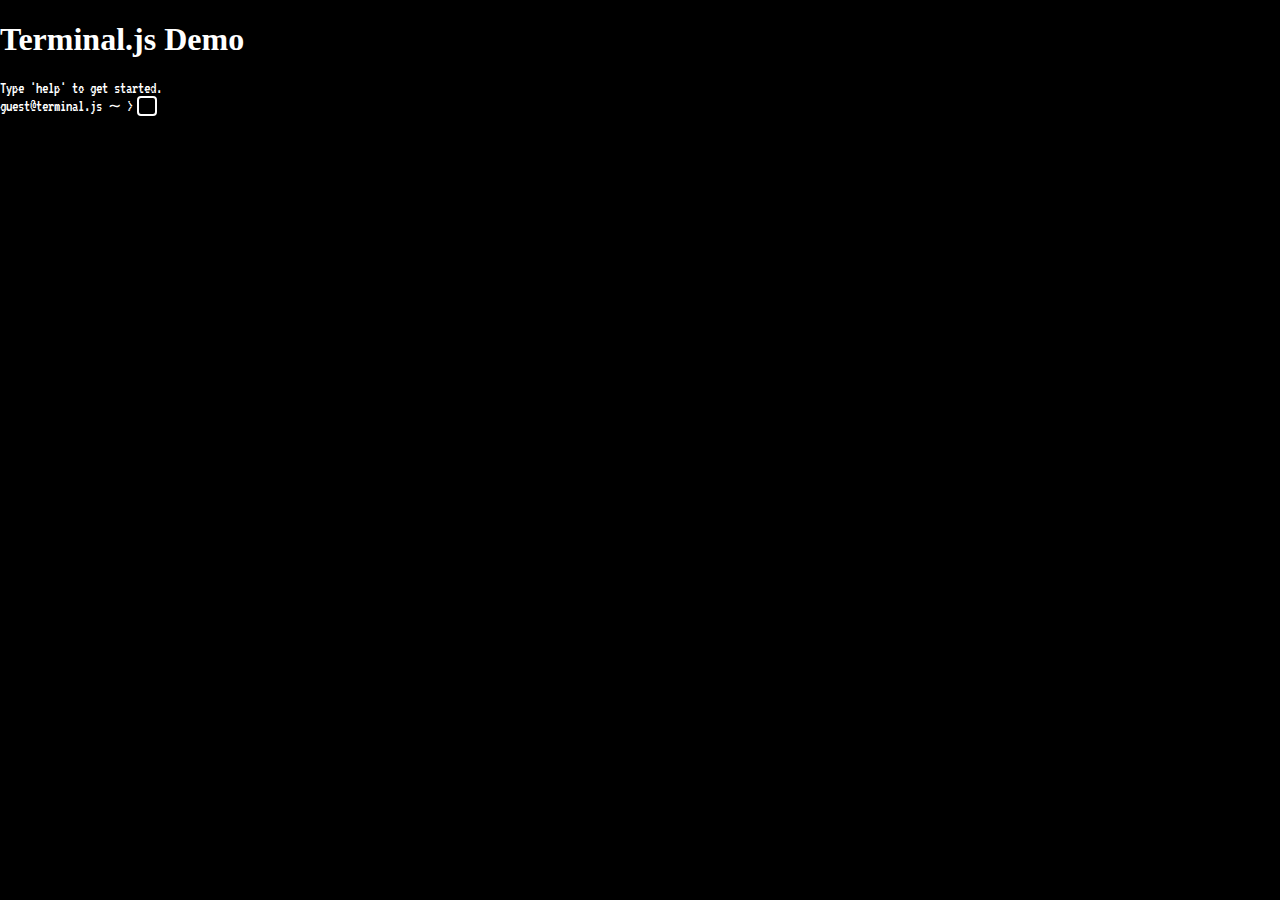
<file: index.html>
<!DOCTYPE html>
<html>
  <head>
    <title>Terminal.js Demo</title>
    <link rel="stylesheet" href="terminal.css">
    <style>
      body {
        background: black;
        color:      white;
        
        width:  100%;
        height: 100%;
        
        padding: 0;
        margin:  0;
        
        box-sizing: border-box;        
      }
    </style>
  </head>
  <body>
    <h1>Terminal.js Demo</h1>
    <div id="terminal">
      <p>Type 'help' to get started.</p>
      <p class="hidden">
        <span class="prompt">guest@terminal.js &sim; &gt; </span>
        <span contenteditable="true" class="input"> </span>
      </p>
    </div>
    <script src="terminal.js"></script>
    <script>
    
    
      var commands = {};
      
      commands.help = function() {
        var output = "<div>" +
                     "<ul>" +
                     "<li><strong>help</strong> - display this help.</li>" +
                     "<li><strong>hello NAME</strong> - displays a greeting for NAME.</li>" +
                     "<li><strong>weather LOCATION</strong> - show weather for LOCATION</li>" +
                     "</ul></div>";
        return output;
      };

      commands.hello = function(args) {
        if(args.length < 2) return "<p>Hello. Why don't you tell me your name?</p>";
        return "Hello " + args[1];
      };

      commands.weather = function(args) {
        args.shift();
        var xhr = new XMLHttpRequest();
        xhr.open("get", "http://api.openweathermap.org/data/2.5/weather?units=metric&q=" + args.join(" "), false);
        xhr.send();
        if(xhr.status !== 200) return "Error :(";
        weather = JSON.parse(xhr.responseText);
        return "<p><img style=\"vertical-align: middle\" src=\"http://openweathermap.org/img/w/" + 
               weather.weather[0].icon + ".png\">" + 
               weather.weather[0].description + ", " + 
               weather.main.temp + " &deg;C</p>"
      };

      Terminal.init(document.getElementById("terminal"), commands);
    </script>
  </body>
</html>
</file>
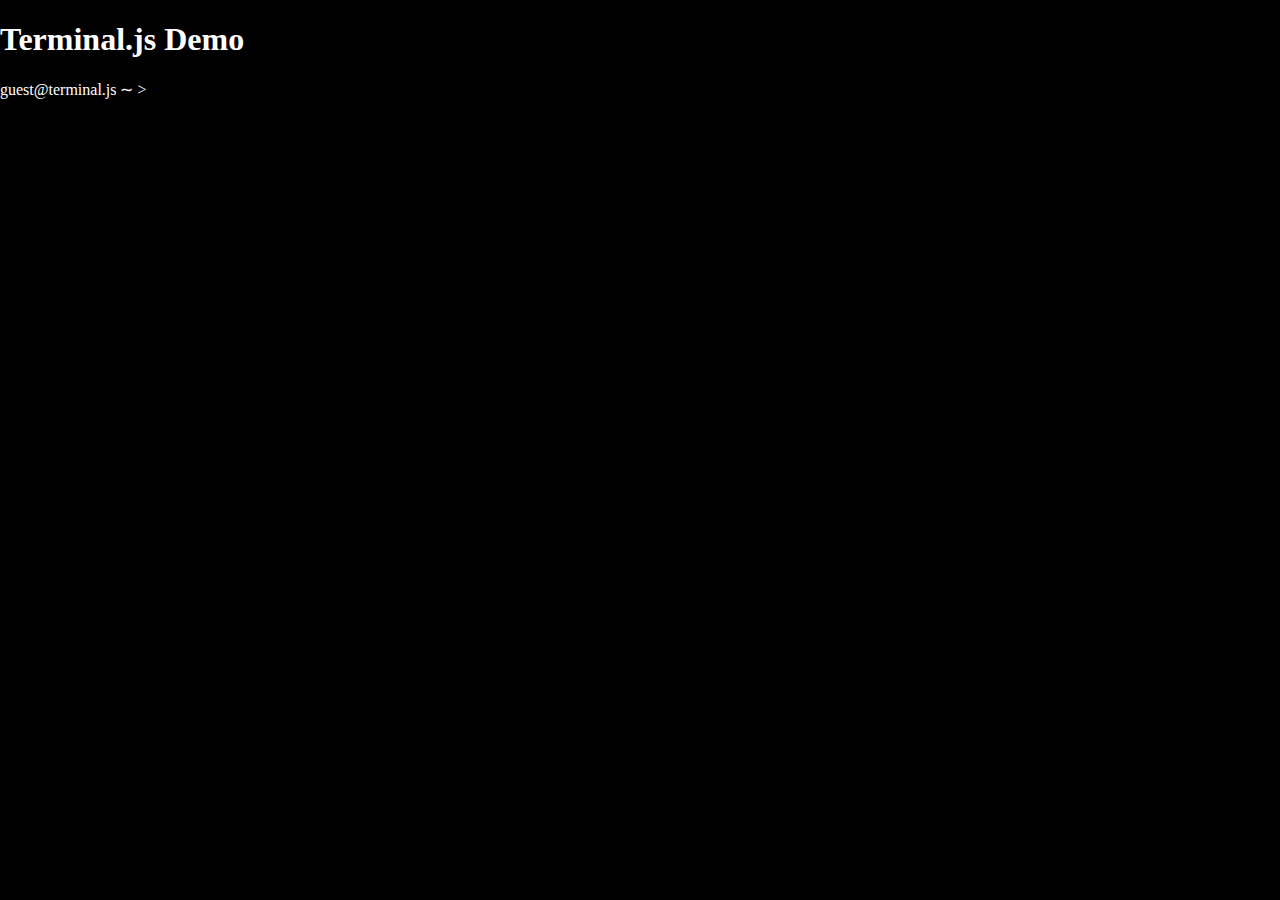
<file: component/index.html>
<!DOCTYPE html>
<html>
  <head>
    <title>Terminal.js Demo</title>
    <style>
      body {
        background: black;
        color:      white;
        
        width:  100%;
        height: 100%;
        
        padding: 0;
        margin:  0;
        
        box-sizing: border-box;        
      }
    </style>
    <link rel="import" href="fake-terminal.html">
  </head>
  <body>
    <h1>Terminal.js Demo</h1>
    <fake-terminal>guest@terminal.js &sim; &gt;</fake-terminal>
    <script>
      var commands = {};
      
      commands.help = function() {
        var output = "<div>" +
                     "<ul>" +
                     "<li><strong>help</strong> - display this help.</li>" +
                     "<li><strong>hello NAME</strong> - displays a greeting for NAME.</li>" +
                     "<li><strong>weather LOCATION</strong> - show weather for LOCATION</li>" +
                     "</ul></div>";
        return output;
      };

      commands.hello = function(args) {
        if(args.length < 2) return "<p>Hello. Why don't you tell me your name?</p>";
        return "Hello " + args[1];
      };

      commands.weather = function(args) {
        args.shift();
        var xhr = new XMLHttpRequest();
        xhr.open("get", "http://api.openweathermap.org/data/2.5/weather?units=metric&q=" + args.join(" "), false);
        xhr.send();
        if(xhr.status !== 200) return "Error :(";
        weather = JSON.parse(xhr.responseText);
        return "<p><img style=\"vertical-align: middle\" src=\"http://openweathermap.org/img/w/" + 
               weather.weather[0].icon + ".png\">" + 
               weather.weather[0].description + ", " + 
               weather.main.temp + " &deg;C</p>"
      };

      document.querySelector("fake-terminal").commands = commands;
    </script>
  </body>
</html>
</file>
<file: terminal.css>
@import url(//fonts.googleapis.com/css?family=VT323);

/**
* Terminal container.
* Important note: The "VT323" font face comes from Google web fonts.
*/
#terminal {
    font-family: 'VT323', cursive;
    width:       100%; 
    height:      100%;
}

/**
* The input span where the input happens.
* Also applied to the previous inputs made in the current session.
*/
#terminal .input {
    height:         1em;
    min-width:      1em;
    outline-color:  transparent;
    border:         none;
    display:        inline-block;
}

#terminal p {
    margin:     0;
    padding:    0;
}
</file>
